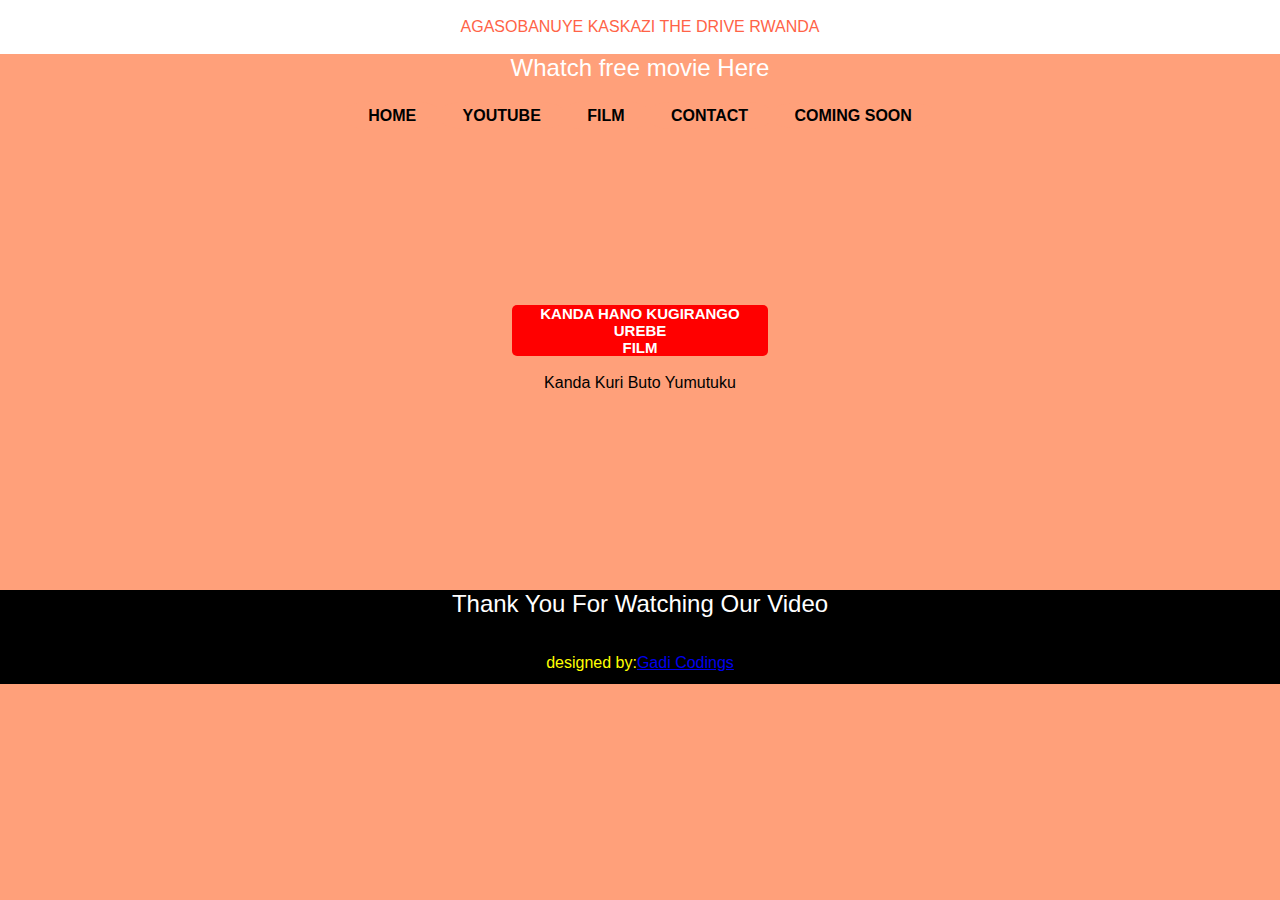
<file: index.html>
<!DOCTYPE html>
<html>
<head>
	<meta charset="utf-8">
	<meta http-equiv="X-UA-compatible" content="IE=edge">
	<meta name="viewport" content="width=device-width, initial-scale=1.0">
	<link rel="stylesheet" type="text/css" href="css/style.css">
	<link rel="icon" type="text/css" href="img/logos/logo.png">
	<title>www.agasobanuye.kaskazi</title>
</head>
<body>

		<div class="header"><br>
		AGASOBANUYE KASKAZI THE DRIVE RWANDA
		<br><br>
	</div>
		<P class="keyword">Whatch free movie Here</P>
		<div class="main">
			<ul>
				<h4>
				<li><a href="index.html">HOME</a></li>
				<li><a href="youtube.html">YOUTUBE</a></li>
				<li><a href="movies.html">FILM</a></li>
				<li><a href="contact.html">CONTACT</a></li>
				<li><a href="comingsoon.html">COMING SOON</a></li>
				</h4>	
			</ul>
		</div> 
		<br><br><br><br><br><br><br><br><br><br>


<center>
	<a href="movies.html" style="background: red; color: white;text-decoration: none; ">
	<h1 style="background: red; border-radius: 5px; width:20%; font-size: 15px;transition: 0.5s ease;">
		 KANDA HANO KUGIRANGO UREBE <br> FILM
	</h1>
    </a>
	<br>
	<p>Kanda Kuri Buto Yumutuku</p>
</center>


<br><br><br><br><br><br><br><br><br><br><br>

<div class="footer" style="background: black;">

	<P class="keyword" style="height: 100%; background: black;">Thank You For Watching Our Video</P>
	<br><br>
	<p class="designer">designed by:<a href="designer-page.html" style="background: black;">Gadi Codings </a></p>

</div>

</body>
</html>
</file>
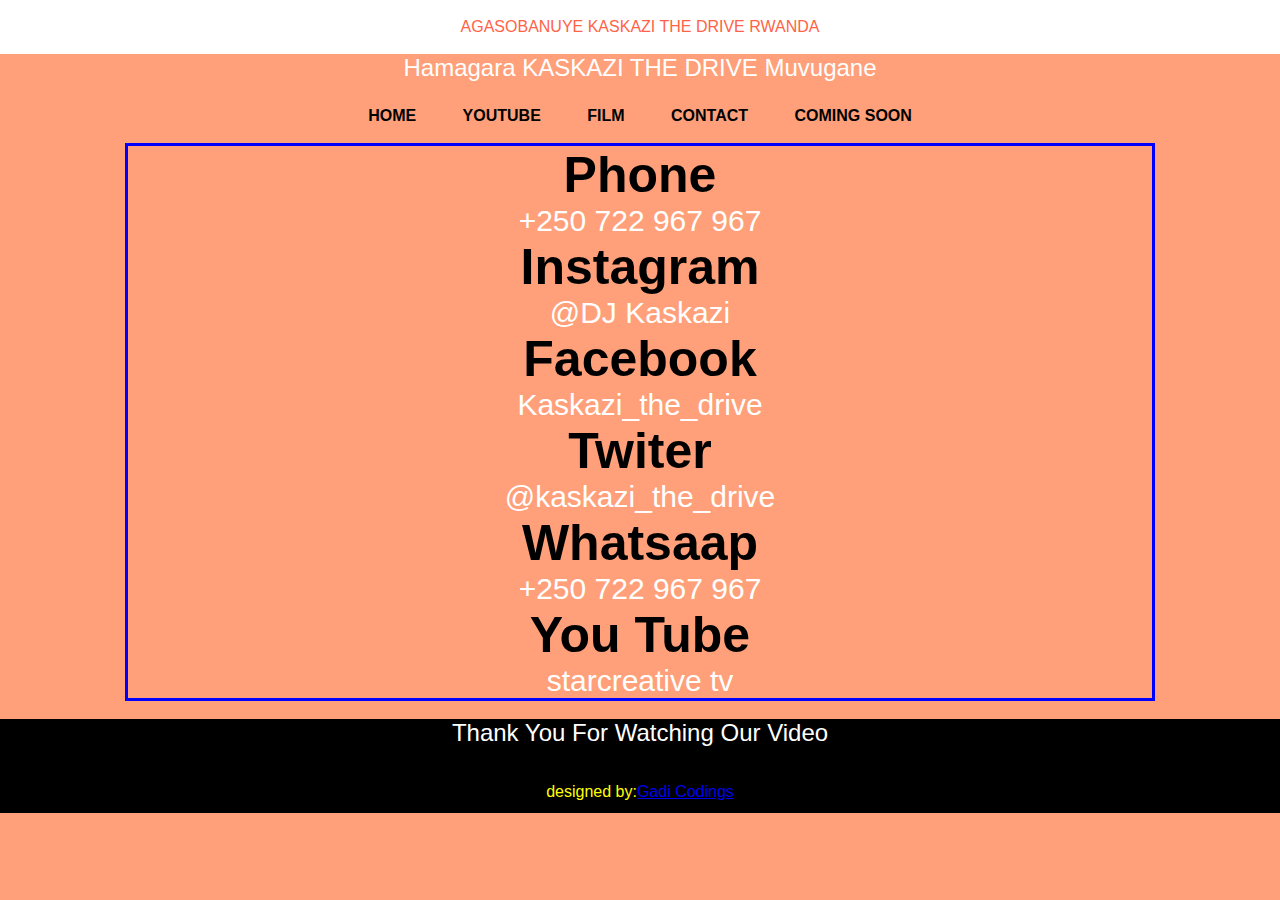
<file: contact.html>
<!DOCTYPE html>
<html>
<head>
	<meta charset="utf-8">
	<meta http-equiv="X-UA-compatible" content="IE=edge">
	<meta name="viewport" content="width=device-width, initial-scale=1.0">
	<link rel="stylesheet" type="text/css" href="css/style.css">
	<link rel="icon" type="text/css" href="img/logos/logo.png">
	<title>www.agasobanuye.kaskazi</title>
</head>
<body>

		<div class="header"><br>
		AGASOBANUYE KASKAZI THE DRIVE RWANDA
		<br><br>
	</div>
		<P class="keyword">Hamagara KASKAZI THE DRIVE Muvugane </P>
		<div class="main">
			<ul>
				<h4>
				<li><a href="index.html">HOME</a></li>
				<li><a href="youtube.html">YOUTUBE</a></li>
				<li><a href="movies.html">FILM</a></li>
				<li><a href="contact.html">CONTACT</a></li>
				<li><a href="comingsoon.html">COMING SOON</a></li>
				</h4>	
			</ul>
		</div><br>

	
	<center><div class="contact-plc">
		<div class="contact">
		<h6>Phone</h6>
		<p>+250 722 967 967</p>
		<h6>Instagram</h6>
		<p>@DJ Kaskazi</p>
		<h6>Facebook</h6>
		<p>Kaskazi_the_drive</p>
		<h6>Twiter</h6>
		<p>@kaskazi_the_drive</p>
		<h6>Whatsaap</h6>
		<p>+250 722 967 967</p>
		<h6>You Tube</h6>
		<p>starcreative tv</p>		
		</div>
	</div></center>
	<br>

<div class="footer" style="background: black;">

	<P class="keyword" style="height: 100%; background: black;">Thank You For Watching Our Video</P>
	<br><br>
	<p class="designer">designed by:<a href="designer-page.html" style="background: black;">Gadi Codings </a></p>

</div>

</body>
</html>
</file>
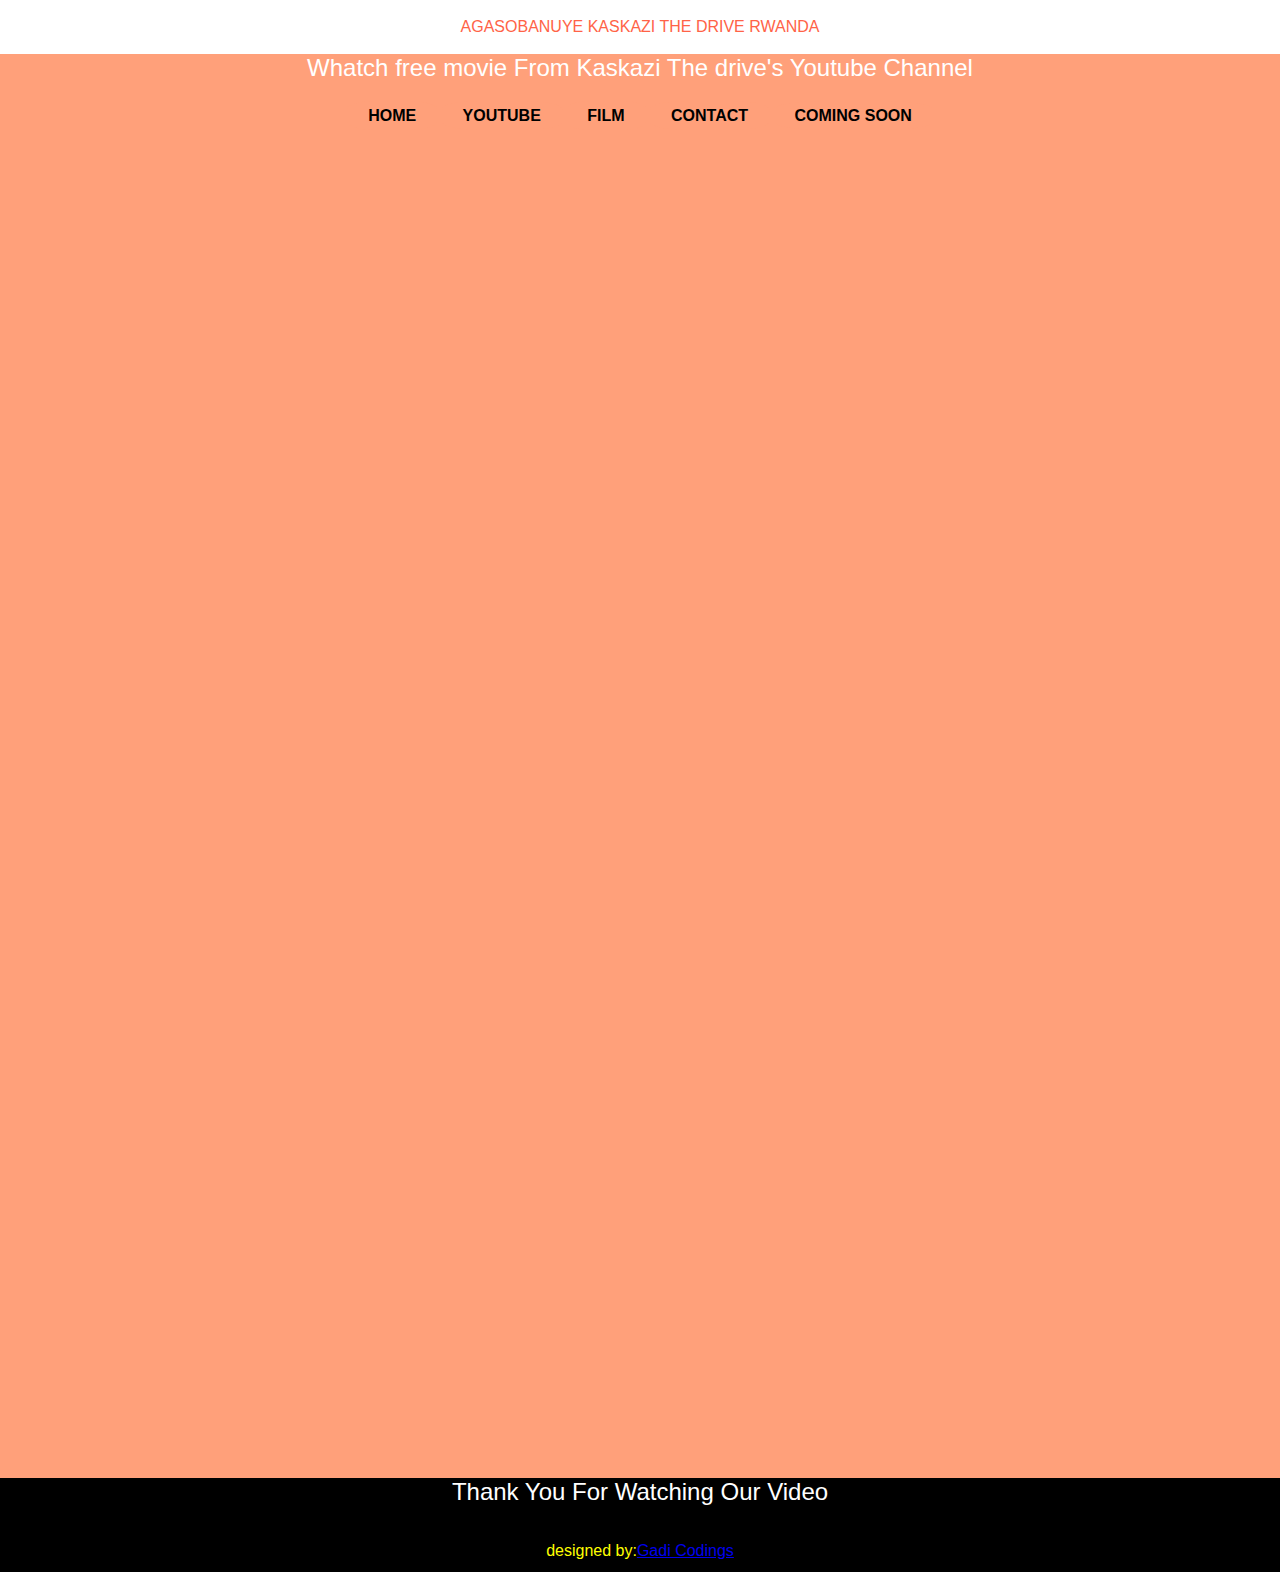
<file: youtube.html>
<!DOCTYPE html>
<html>
<head>
	<meta charset="utf-8">
	<meta http-equiv="X-UA-compatible" content="IE=edge">
	<meta name="viewport" content="width=device-width, initial-scale=1.0">
	<link rel="stylesheet" type="text/css" href="css/style.css">
	<link rel="icon" type="text/css" href="img/logos/logo.png">
	<title>www.agasobanuye.kaskazi</title>
</head>
<body>

		<div class="header"><br>
		AGASOBANUYE KASKAZI THE DRIVE RWANDA
		<br><br>
	</div>
		<P class="keyword">Whatch free movie From Kaskazi The drive's Youtube Channel</P>
		<div class="main">
			<ul>
				<h4>
				<li><a href="index.html">HOME</a></li>
				<li><a href="youtube.html">YOUTUBE</a></li>
				<li><a href="movies.html">FILM</a></li>
				<li><a href="contact.html">CONTACT</a></li>
				<li><a href="comingsoon.html">COMING SOON</a></li>
				</h4>	
			</ul>
		</div>
		<br><br><br><br><br><br><br><br><br><br><br>


<center>
	<iframe width="560" height="315" src="https://www.youtube-nocookie.com/embed/91-m34jxYTs?start=11" title="YouTube video player" frameborder="0" allow="accelerometer; autoplay; clipboard-write; encrypted-media; gyroscope; picture-in-picture" allowfullscreen></iframe>

    <iframe width="560" height="315" src="https://www.youtube-nocookie.com/embed/s_pqrsYdn9Q?start=6" title="YouTube video player" frameborder="0" allow="accelerometer; autoplay; clipboard-write; encrypted-media; gyroscope; picture-in-picture" allowfullscreen></iframe>

	<iframe width="560" height="315" src="https://www.youtube-nocookie.com/embed/MaWLLHb7OCY?start=6" title="YouTube video player" frameborder="0" allow="accelerometer; autoplay; clipboard-write; encrypted-media; gyroscope; picture-in-picture" allowfullscreen></iframe>

	<iframe width="560" height="315" src="https://www.youtube-nocookie.com/embed/HZgM5lg3Hgo?start=6" title="YouTube video player" frameborder="0" allow="accelerometer; autoplay; clipboard-write; encrypted-media; gyroscope; picture-in-picture" allowfullscreen></iframe>

	<iframe width="560" height="315" src="https://www.youtube-nocookie.com/embed/wymjDSrqQmw?start=6" title="YouTube video player" frameborder="0" allow="accelerometer; autoplay; clipboard-write; encrypted-media; gyroscope; picture-in-picture" allowfullscreen></iframe>
	<iframe width="560" height="315" src="https://www.youtube-nocookie.com/embed/o_7qZ30PsTI?start=6" title="YouTube video player" frameborder="0" allow="accelerometer; autoplay; clipboard-write; encrypted-media; gyroscope; picture-in-picture" allowfullscreen></iframe>
</center>



</div>
<br><br><br><br><br><br><br><br><br><br><br>

<div class="footer" style="background: black;">

	<P class="keyword" style="height: 100%; background: black;">Thank You For Watching Our Video</P>
	<br><br>
	<p class="designer">designed by:<a href="designer-page.html" style="background: black;">Gadi Codings </a></p>

</div>
<script type="text/javascript" src="jv/myscript.js"></script>
</body>
</html>
</file>
<file: css/style.css>
*{
	margin: 0;
	padding: 0;
	font-family: sans-serif;
	background-color: lightsalmon;
}




ul{
	float: middle;
	margin-top: 25px;
}
h4{
	text-align: center;
	color: black;
}
ul li{
	display: inline-block;
}
ul li a{
	text-decoration: none;
	color: black;
	padding: 5px 20px;
	border: 1px solid transparent;
	border-radius: 30%;
	transition: 0.9s ease;
}
ul li a:hover{
	background-color: #fff;
	color: tomato;
}	
.header{
	background-color: black;
	color: #fff;
	text-align: center;
	cursor: pointer;
	transition: 1s ease;
}
.header:hover{
	background-color: #fff;
	color: tomato;
}
.keyword{
	font-size: 150%;
	text-align: center;
	color: white;
	cursor: pointer;
}




.container{
	display: list-item;
	padding: 10px 10%;
}

.container .main-video{
	background: green;
	border-radius: 5px;
}
.container .main-video video{
	width: 100%;
	border-radius: 5px;
}
.container .main-video .title{
	color: #000;
	font-size: 20px;
	padding-top: 15px;
	padding-bottom: 15px;
}
@media (max-width: 991px){
	.container{
		grid-template-columns: 1.5fr 1fr;
		padding: 10px;
	}
}
@media (max-width: 768px){
	.container{
		grid-template-columns: 1fr;
	}
}

body center a h1:hover{
	color: lightgreen;
}
body center p{
	cursor: pointer;
}

.footer{
	background: black;
}
.designer{
	color: yellow;
	text-align: center;
	background: black;
	height: 30px;
}
.designer-name{
	background: black;
}

.designer-page{
	width: 90%;
	margin: auto;
	display: grid;
	grid-template-columns: repeat(2, 1fr);
	grid-gap: 20px;
}
.designer-grid{
	background: white;
	position: relative;
	height: 60%;
}
.designer-img{
	background-color: white;
	width: 100%;
	height: 100%;
}
.designer-img img{
	background-color: white;
	width: 90%;
	height: 165%;
	margin-right: 100%;
	
}
.designer-img h6{
	background-color: white;
	font-size: 50px;
	margin-top: 60px;
	margin-right: 100%;
}
.designer-img p{
	background-color: white;
	font-size: 30px;
	color: blueviolet;
}
.contact{
	border: solid;
	border-color: blue;
	width: 80%;
}
.contact h6{
	font-size: 50px;
	align-content: center;
}
.contact p{
	font-size: 30px;
	color: white;
}

.coming-soon{
	margin: 5%;
}
.coming-soon{
	display: grid;
	grid-template-columns: repeat(2, 1fr);
}
.coming-soon-image img{
	width: 70%;
}
.com-title{
	text-align: left;
	margin: 2%;
	margin-left: 15%;
}
</file>
